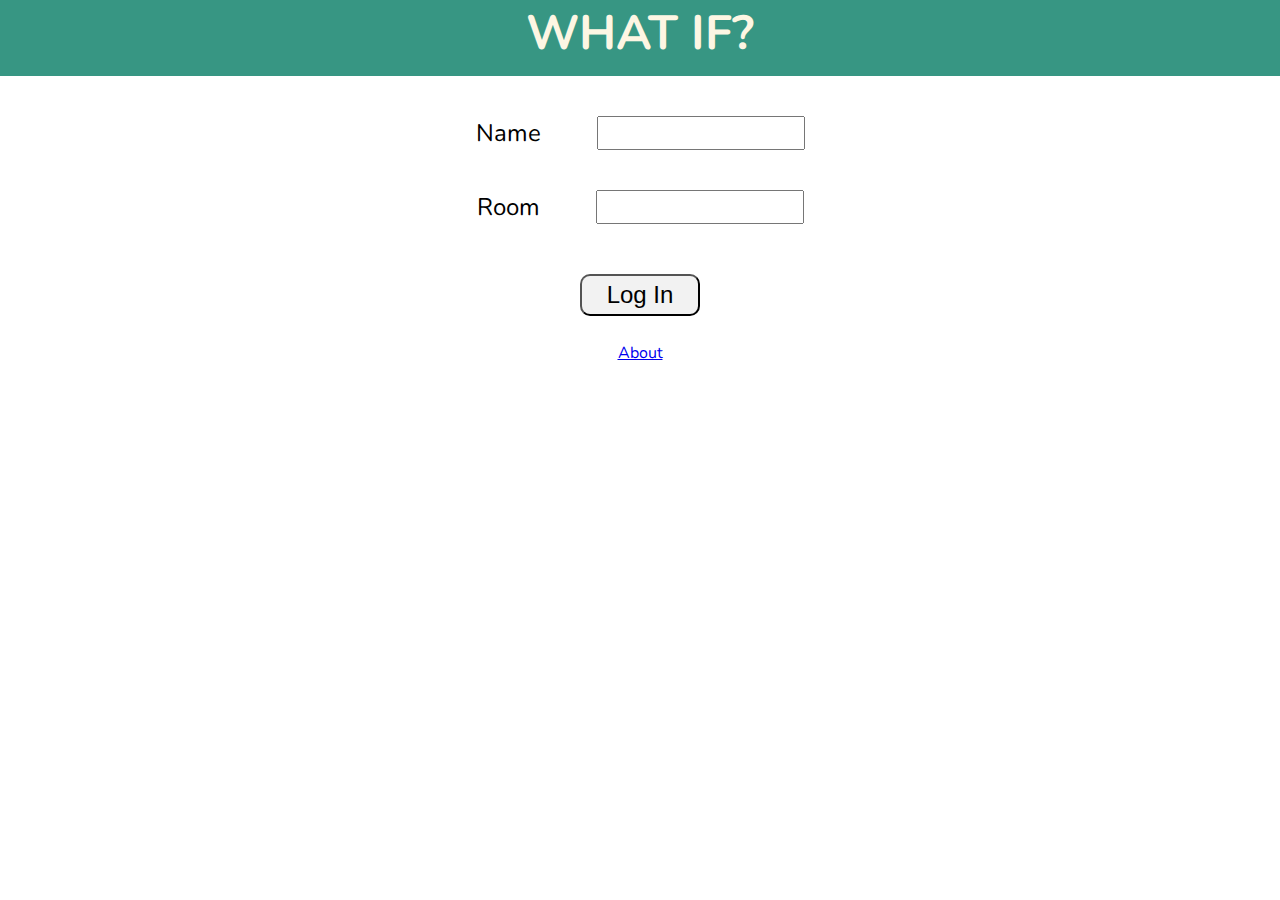
<file: web/index.html>
<!DOCTYPE html>
<html lang="en">
<head>
  <title>What If?</title>
  <meta charset="utf-8">
  <meta name="viewport" content="width=device-width, initial-scale=1">
  <link rel="stylesheet" href="client.css">
  <link href="https://fonts.googleapis.com/css2?family=Nunito:wght@400;700&display=swap" rel="stylesheet">
</head>
<body>
  <div id="countdown">
    <div id="countdown-inner">
      <div id="countdown-window">
        <div>Next question in</div>
        <div id="countdown-timer">3</div>
      </div>
    </div>
  </div>


  <div id="header">
    <div id="menuline">
      <img src="menu_white_24.png" height="24" alt="MENU" id="menubutton">
      <span id="menu-room">Room: MINCH</span>
      <span style="float: right" id="menu-name">JARED</span>
    </div>
    <div id="menu-overlay"></div>
    <div id="menu">
      <div class="menu-item-disabled" id="menu-room-2">Room: MINCH</div>
      <div class="menu-item-disabled" id="menu-host">Host: JARED</div>
      <hr>
      <div class="menu-item" id="menu-about">About...</div>
      <div class="menu-item" id="menu-endgame">End Game</div>
      <div class="menu-item" id="menu-logout">Leave Room</div>
    </div>
    <div id="header-title">WHAT IF?</div>
    <div id="header-questionbar">
      <span id="header-timer"></span>
      <span id="header-question"></span>
    </div>
  </div>

  <div id="login">
    <div class="login-field">
      <label for="login-name">Name</label>
      <input type="text" id="login-name">
    </div>
    <div class="login-field">
      <label for="login-room">Room</label>
      <input type="text" id="login-room">
    </div>
    <div style="width: 100%; text-align: center">
      <button type="button" id="login-button">Log In</button>
    </div>
    <p style="text-align: center"><a href="about.html">About</a></p>
  </div>

  <div id="lobby">
    <p id="lobby-myname"></p>
    <div id="lobby-list-head"></div>
    <div id="lobby-playerlist">
    </div>
    <button type="button" class="continue-button" id="lobby-start">Start
      game as host</button>
  </div>

  <div id="answer">
    <div id="answer-list"></div>
    <p id="answer-complete-text">Waiting for host to reveal results...</p>
    <button type="button" class="continue-button" id="cr-button">
      Reveal results</button>
  </div>

  <div id="results">
    <div id="results-answerlist">
    </div>

    <button type="button" class="continue-button" id="results-cont">Continue</button>
  </div>

  <div id="final">
    <div id="final-player-list">
    </div>
    <button type="button" class="continue-button" id="final-cont">End Game</button>
  </div>

  <script type="text/javascript" src="client.js"></script>
</body>
</html>
</file>
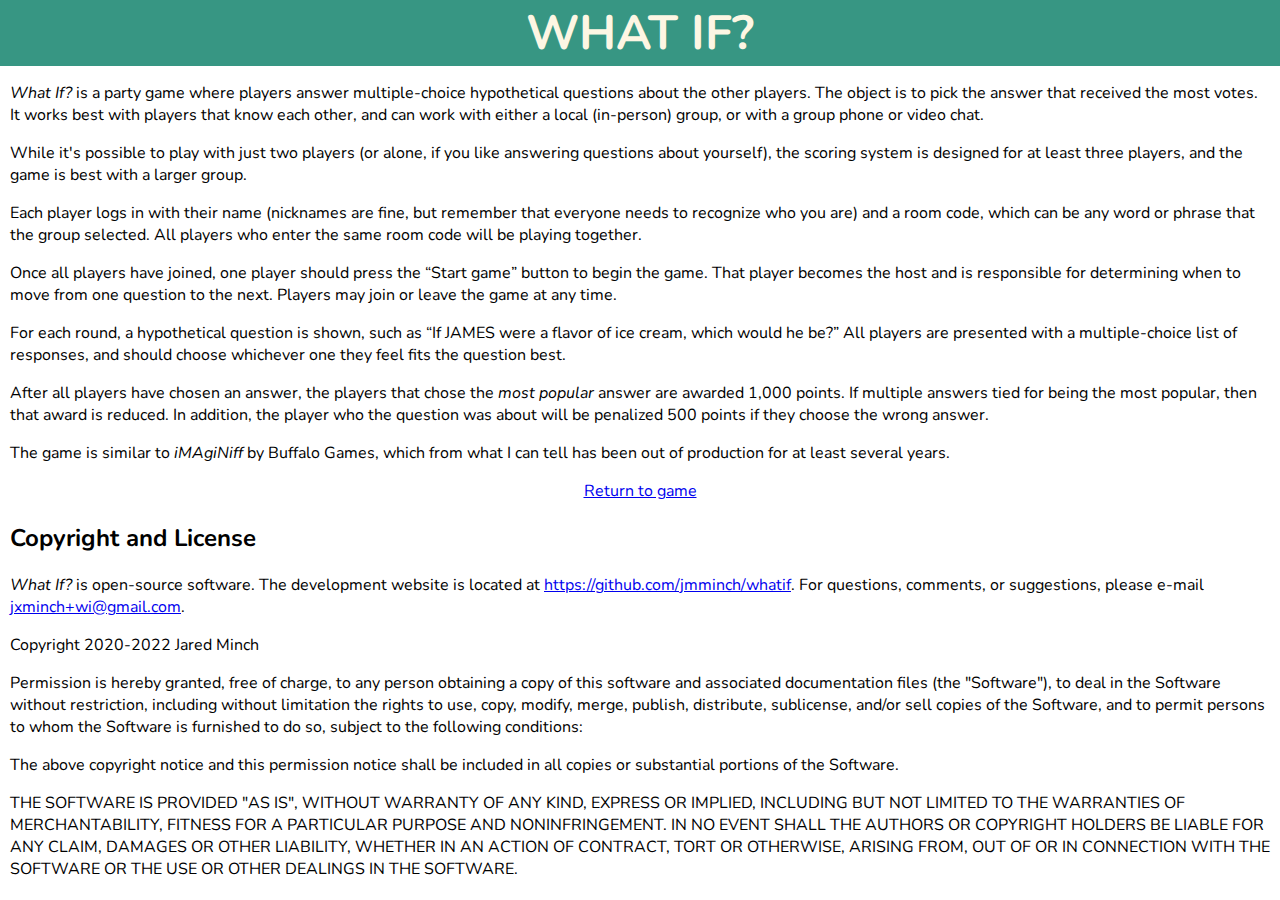
<file: web/about.html>
<!DOCTYPE html>
<html lang="en">
<head>
  <title>What If?</title>
  <meta charset="utf-8">
  <meta name="viewport" content="width=device-width, initial-scale=1">
  <link rel="stylesheet" href="client.css">
  <link href="https://fonts.googleapis.com/css2?family=Nunito:wght@400;700&display=swap" rel="stylesheet">
</head>
<body>
  <div id="header">
    <div id="header-title">WHAT IF?</div>
  </div>

<div style="padding: 0px 10px">
  <p><i>What If?</i> is a party game where players answer multiple-choice
  hypothetical questions about the other players.  The object is to pick the
  answer that received the most votes.  It works best with players that know
  each other, and can work with either a local (in-person) group, or with a
  group phone or video chat.</p>

  <p>While it's possible to play with just two players (or alone, if you
  like answering questions about yourself), the scoring system is designed
  for at least three players, and the game is best with a larger group.</p>

  <p>Each player logs in with their name (nicknames are fine, but remember
  that everyone needs to recognize who you are) and a room code, which can
  be any word or phrase that the group selected.  All players who enter the
  same room code will be playing together.</p>

  <p>Once all players have joined, one player should press the “Start game”
  button to begin the game.  That player becomes the host and is responsible
  for determining when to move from one question to the next.  Players may
  join or leave the game at any time.</p>

  <p>For each round, a hypothetical question is shown, such as “If JAMES
  were a flavor of ice cream, which would he be?”  All players are presented
  with a multiple-choice list of responses, and should choose whichever one
  they feel fits the question best.</p>

  <p>After all players have chosen an answer, the players that chose the
  <em>most popular</em> answer are awarded 1,000 points.  If multiple
  answers tied for being the most popular, then that award is reduced.
  In addition, the player who the question was about will be penalized 500
  points if they choose the wrong answer.</p>

  <p>The game is similar to <i>iMAgiNiff</i> by Buffalo Games, which from
  what I can tell has been out of production for at least several years.</p>

  <p style="text-align: center"><a href="index.html">Return to game</a></p>

  <h2>Copyright and License</h2>

  <p><i>What If?</i> is open-source software.  The development website is
  located at <a href="https://github.com/jmminch/whatif">
  https://github.com/jmminch/whatif</a>.  For questions, comments, or
  suggestions, please e-mail <a href="mailto:jxminch+wi@gmail.com">
  jxminch+wi@gmail.com</a>.</p>

  <p>Copyright 2020-2022 Jared Minch</p>

  <p>Permission is hereby granted, free of charge, to any person obtaining
  a copy of this software and associated documentation files (the
  "Software"), to deal in the Software without restriction, including
  without limitation the rights to use, copy, modify, merge, publish,
  distribute, sublicense, and/or sell copies of the Software, and to
  permit persons to whom the Software is furnished to do so, subject to
  the following conditions:</p>

  <p>The above copyright notice and this permission notice shall be
  included in all copies or substantial portions of the Software.</p>

  <p>THE SOFTWARE IS PROVIDED "AS IS", WITHOUT WARRANTY OF ANY KIND,
  EXPRESS OR IMPLIED, INCLUDING BUT NOT LIMITED TO THE WARRANTIES OF
  MERCHANTABILITY, FITNESS FOR A PARTICULAR PURPOSE AND NONINFRINGEMENT.
  IN NO EVENT SHALL THE AUTHORS OR COPYRIGHT HOLDERS BE LIABLE FOR ANY
  CLAIM, DAMAGES OR OTHER LIABILITY, WHETHER IN AN ACTION OF CONTRACT,
  TORT OR OTHERWISE, ARISING FROM, OUT OF OR IN CONNECTION WITH THE
  SOFTWARE OR THE USE OR OTHER DEALINGS IN THE SOFTWARE.</p>
</div>

</body>
</html>
</file>
<file: web/client.css>
/* Colors:
 * #05386B
 * #379683
 * #5CDB95
 * #8EE4AF
 * #EDF5A1
 * #FDF6E3
 */

:root {
  font-size: 16px;
  font-family: 'Nunito', sans-serif;
}

body {
  margin: 0;
  padding: 0;
}

#header {
  position: sticky;
  top: 0;
  width: 100%;
  background-color: #379683;
  color: #fdf6e3;
  font-size: 20px;
  padding: 0px;
  font-weight: bold;
  text-align: center;
  z-index: 2;
}

#menuline {
  font-size: 20px;
  font-weight: bold;
  text-align: center;
  padding: 10px;
  width: calc(100% - 20px);
  text-align: left;
  display: none;
}

#menuline:after {
  content: "";
  display: table;
  clear: both;
}

#menubutton {
  padding: 5px;
  vertical-align: top;
  border-radius: 3px;
  margin: -5px 5px 0px -5px;
}

#header-title {
  font-size: 48px;
  font-weight: bold;
  text-align: center;
}

#menu {
  display: none;
  position: absolute;
  background-color: white;
  color: black;
  box-shadow: 5px 5px 5px rgba(0, 0, 0, 0.5);
  padding: 0px;
  text-align: left;
  z-index: 2;
}

.menu-item {
  width: calc(100% - 30px);
  padding: 5px 15px;
  cursor: pointer;
}

.menu-item:hover {
  background-color: #ddd;
}

.menu-item-disabled {
  width: calc(100% - 30px);
  color: #888;
  padding: 5px 15px;
  cursor: pointer;
}

#menu-overlay {
  width: 100%;
  height: 100%;
  position: fixed;
  z-index: 1;
  visibility: hidden;
}

#header-questionbar {
  text-align: left;
  font-size: 24px;
  padding: 0px 10px 10px 10px;
  overflow: auto;
}

#header-timer {
  display: none;
  background-color: black;
  float: right;
  padding: 5px 10px;
  color: #fdf6e3;
  border-radius: 5px;
  font-weight: bold;
  margin: 5px 10px 5px 20px;
}

.question {
  text-align: left;
  font-size: 24px;
  padding: 0px;
  overflow: auto;
}

.continue-button {
  color: black;
  font-size: 24px;
  background-color: #f2f2f2;
  width: calc(100% - 30px);
  padding: 5px 20px;
  margin: 25px 10px 10px 10px;
  border-radius: 10px;
  display: block;
}

#login {
  display: block;
}

#lobby, #answer, #results, #final {
  display: none;
}

.login-field {
  display: block;
  margin-top: 40px;
  width: 100%;
  text-align: center;
  font-size: 24px;
}

.login-field input {
  font-size: 24px;
  margin-left: 50px;
  width: 200px;
}

#login-button {
  color: black;
  font-size: 24px;
  background-color: #f2f2f2;
  width: 120px;
  padding: 5px 20px;
  margin: 10px;
  border-radius: 10px;
  margin-top: 50px;
}

#lobby-myname {
  margin: 10px 0px;
  font-size: 32px;
  text-align: center;
}

#lobby-list-head {
  display: block;
  background-color: #f2f2f2;
  width: calc(100% - 20px);
  padding: 5px 10px;
  margin: 5px 0px;
  font-size: 24px;
}

#countdown {
  width: 100%;
  height: 100%;
  padding: 5vh 5vw;
  background-color: rgba(0, 0, 0, 0.4);
  position: fixed;
  z-index: 3;
  visibility: hidden;

  flex-direction: column;
  justify-content: center;
  align-items: center;
}

#countdown-inner {
  width: calc(100% - 10vw);
  height: calc(100% - 10vh);
}

#countdown-window {
  width: 300px;
  height: 400px;
  max-width: 100%;
  max-height: 100%;
  overflow: hidden;

  position: fixed;
  left: 50%;
  top: 50%;
  transform: translateX(-50%) translateY(-50%);

  display: flex;
  flex-direction: column;
  justify-content: space-evenly;
  align-items: center;
  box-shadow: 5px 5px 5px rgba(0, 0, 0, 0.5);
  background: white;
  font-size: 32px;
}

#countdown-timer {
  font-size: 124px;
}

.answer-button {
  color: black;
  font-size: 24px;
  background-color: #EDF5A1;
  width: calc(100% - 30px);
  padding: 5px 20px;
  margin: 10px;
  border-radius: 10px;
  display: block;
  transition: all 0.3s ease;
}

.answer-button:disabled {
  background-color: #bbb;
  color: #555;
}

#answer-complete-text {
  text-align: center;
  margin: 30px;
  font-size: 24px;
}

#results-answerlist {
  margin: 0px 8px;
}

.results-answer {
  margin-top: 10px;
}

.results-winning-answer {
  font-size: 32px;
}

.results-losing-answer {
  font-size: 24px;
}

.player-card {
  display: inline-block;
  background-color: #05386b;
  padding: 5px 10px;
  margin: 2px 5px;
  color: #fdf6e3;
  border-radius: 5px;
  font-weight: bold;
}

.player-penalty {
  background-color: #c13b23;
  color: #fdf6e3;
  padding: 3px 3px;
  margin: 2px 5px;
  border-radius: 5px;
}


.results-score {
  color: #379683;
  float: right;
  font-size: 24px;
}

.final-player-line {
  background-color: #EDF5A1;
  width: calc(100% - 60px);
  padding: 5px 20px;
  margin: 10px;
  border-radius: 4px;
  font-size: 32px;
  overflow: hidden;
  word-wrap: break-word;
}

.player-name {
  font-weight: bold;
}

.player-score {
  float: right;
}
</file>
